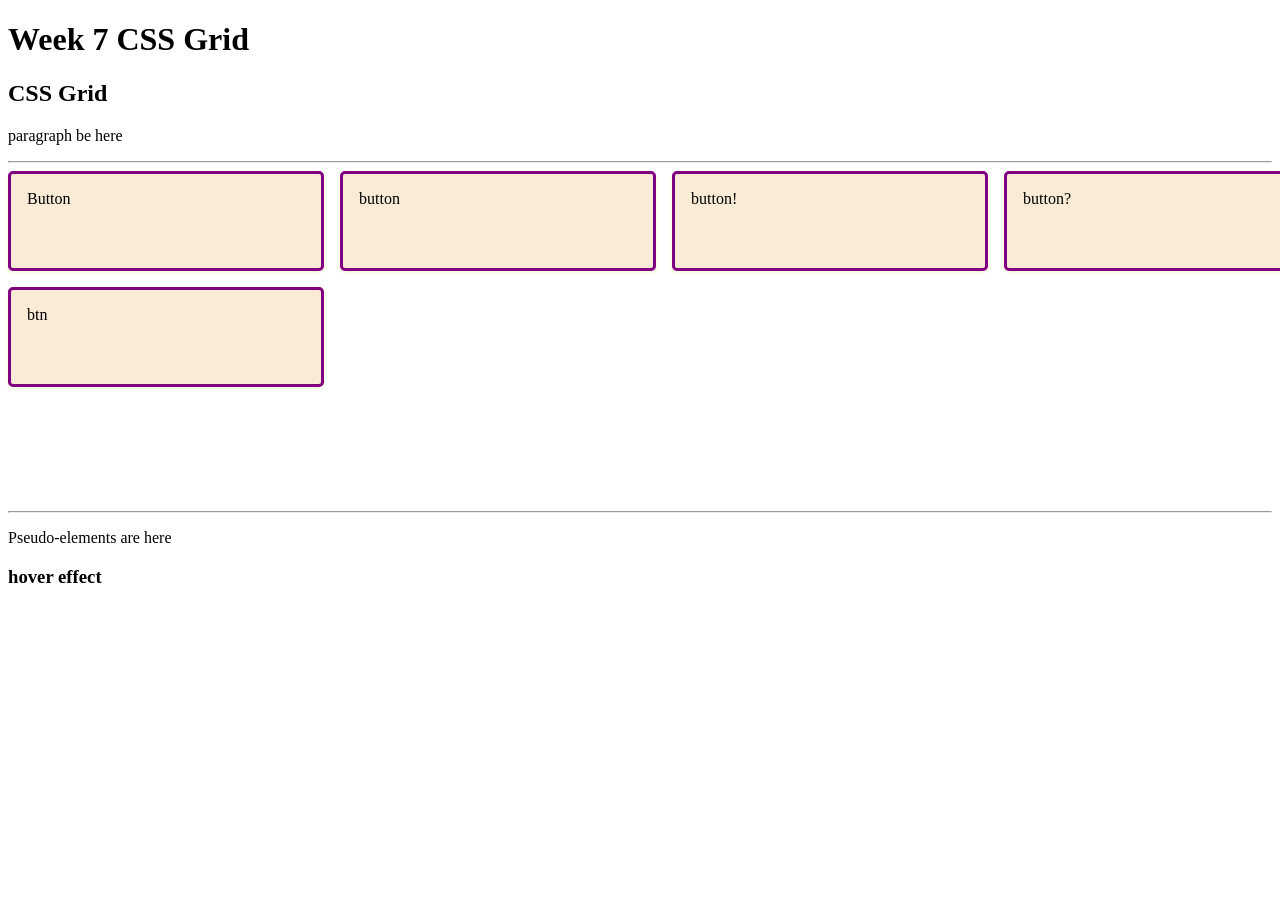
<file: css-grid-live.html>
<!DOCTYPE html>
<html lang="en">
<head>
    <meta charset="UTF-8">
    <meta name="viewport" content="width=>, initial-scale=1.0">
    <title>Document</title>
    <link rel="stylesheet" href="week7style.css">
</head>
<body>
    <header>
        <h1>Week 7 CSS Grid</h1>
    </header>
    <main>
        <h2>CSS Grid</h2>
        <p>paragraph be here</p>
        <hr>
        <section class="collections">
            <article class="collection manuscript">Button</article>
            <article class="collection newspaper">button</article>
            <article class="collection maps">button!</article>
            <article class="collection letters">button?</article>
            <article class="collection books">btn</article>
        </section>
        <hr>
        <p>Pseudo-elements are here</p>
        <h3>hover effect</h3>
    </main>
</body>
</html>
</file>
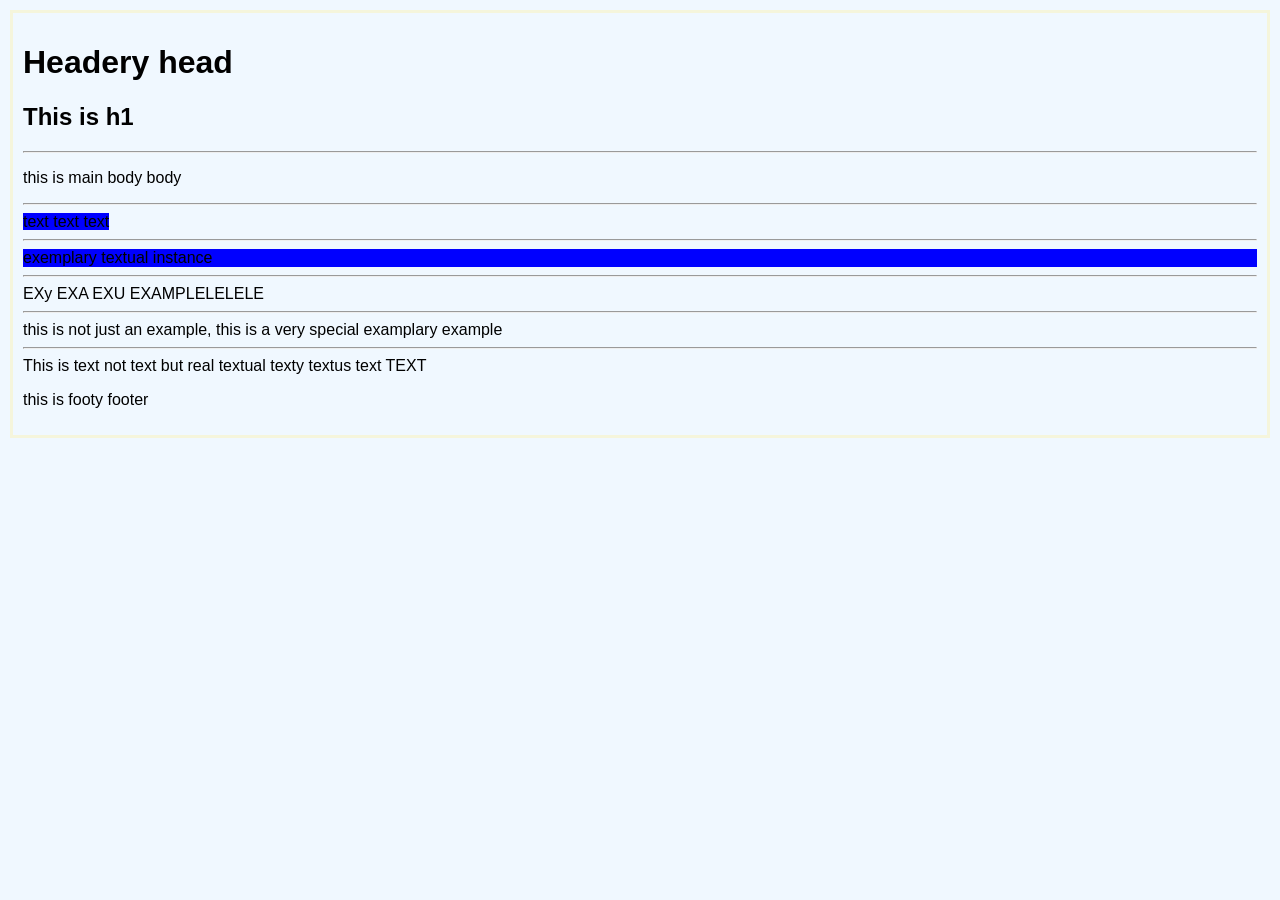
<file: css_extras_live.html>
<!DOCTYPE html>
<html lang="en">
<head>
    <meta charset="UTF-8">
    <meta name="viewport" content="width=device-width, initial-scale=1.0">
    <title>Animations, transitions, libraries</title>
    <link rel="stylesheet" href=css_extras.css>
</head>
<body>
<header>
    <h1>Headery head</h1>
</header>
<main>
    <h2>This is h1</h2>
    <hr>
    <p>this is main body body</p>
    <hr>
    <a class="archive-card">text text text</a>
    <hr>
    <div class="archive-card">exemplary textual instance</div>
    <hr>
    <div class="example">EXy EXA EXU EXAMPLELELELE</div>
    <hr>
    <div class="special-example">this is not just an example, this is a very special examplary example</div>
    <hr>
    <div class="boxy">This is text not text but real textual texty textus text TEXT</div>
</main>
<footer>
    <p>this is footy footer</p>
</footer>
</body>
</html>
</file>
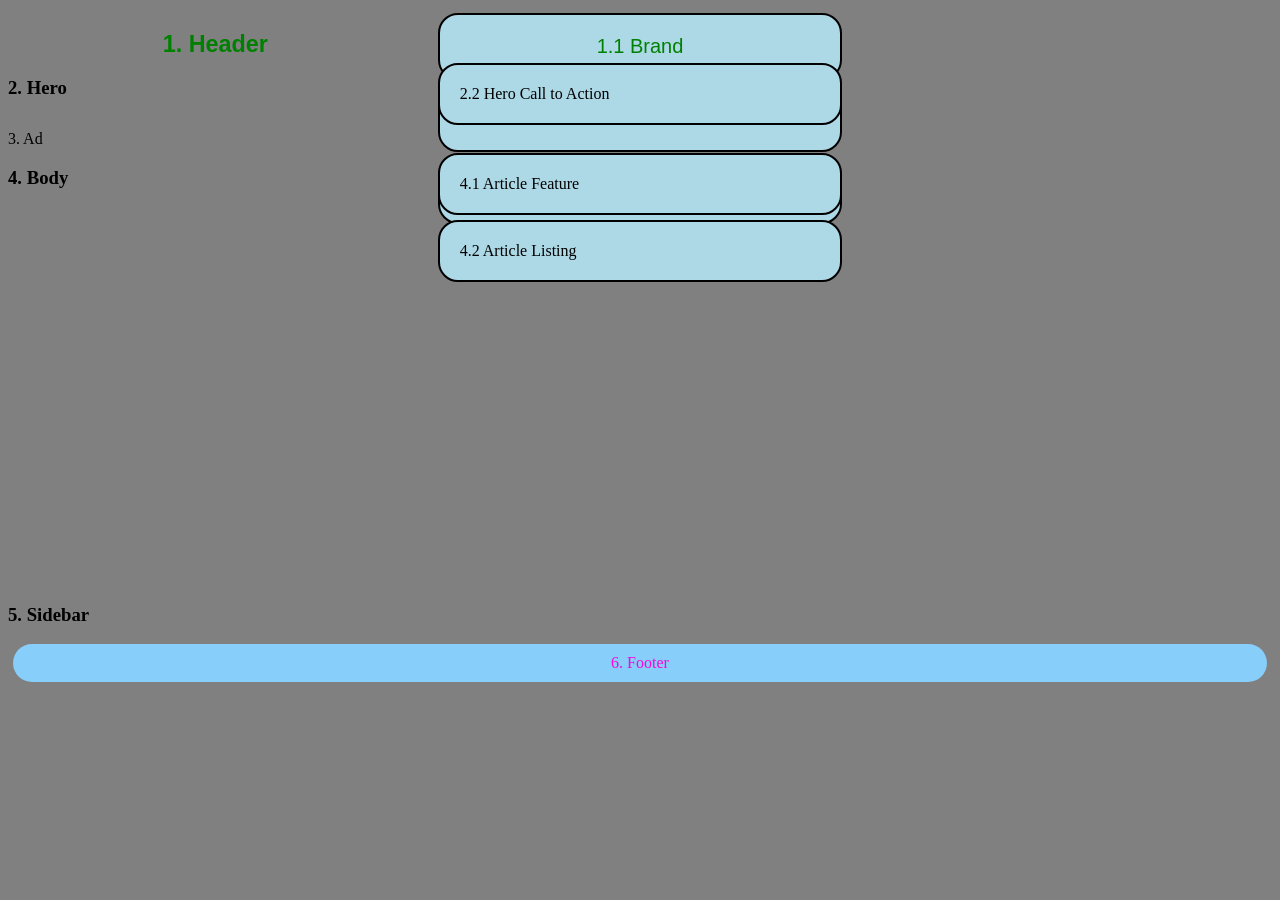
<file: index2.html>
<!DOCTYPE html>
<html lang="en">
<head>
    <meta charset="UTF-8">
    <meta name="viewport" content="width=device-width, initial-scale=1">
    <title>Responsive Layout</title>
    <link rel="stylesheet" href="style.css">
</head>
<body>

<div class="container">

    <header class="header">
        <h3>1. Header</h3>
        <div class="header-content">
            <div class="brand">1.1 Brand</div>
            <nav class="nav">1.2 Global Nav</nav>
            <div class="tools">1.3 Tools</div>
        </div>
    </header>

    <section class="hero">
        <h3>2. Hero</h3>
        <div class="hero-content">
            <div class="hero-feature">2.1 Hero Feature</div>
            <div class="hero-action">2.2 Hero Call to Action</div>
        </div>
    </section>

    <aside class="ad">3. Ad</aside>

    <main class="body">
        <h3>4. Body</h3>
        <div class="body-content">
            <article class="article-feature">4.1 Article Feature</article>
            <article class="article-listing">4.2 Article Listing</article>
        </div>
    </main>

    <aside class="sidebar">
        <h3>5. Sidebar</h3>
        <div class="sidebar-feature">5.1 Sidebar Feature</div>
    </aside>

    <footer class="footer">6. Footer</footer>

</div>

</body>
</html>
</file>
<file: week7style.css>
body {
    background color: grey
}

.collections {
    display: grid;
    grid-template-columns: 25% 25% 25% 25%;
    grid-template-rows: 100px 100px 100px;
    gap: 1rem;
    grid-template-areas:
    "manuscript newspapers photographs maps"
    "letters letters books books"
    "letters letters books books";
}

.collection {
    background-color: antiquewhite;
    padding: 1rem;
    border-radius: 5px;
    border: 3px solid purple;
    box-shadow: 0 2px 4px beige;
}

.collection:hover {
    transform: scale(1.05);
    transition: transform 0.3 ease;
    background-color: aquamarine;
}

@media (max-width: 768px) {
    .collections {
        grid-template-columns: 1fr;
        grid-template-rows: auto;
    }
    
    .collection {
        background-color: red;
    }
}

    .manuscript {
        grid-area: manuscript;
    }

    .book {
        grid-area: book;
    }
</file>
<file: style.css>
/* GENERAL */

* {
    box-sizing: border-box;
}

body {
    background-color: grey;
}

p {
    color: crimson;
    font-family: 'Times New Roman', Times, serif;
    font-size: 20px;
    text-align: center;
}

footer {
    display: grid;
    color: rgb(250, 4, 221);
    background-color: lightskyblue;
    padding: 10px;
    border-radius: 20px;
    margin: 5px;
    text-align: center;
}

/* MOBILE */

header {
    display: grid;
    grid-template-columns: 1fr 1fr;
    grid-template-rows: 1fr 1fr;
    gap: 10px;
    grid-template-areas:
    "brand brand"
    "nav tools";
    color: green;
    text-align: center;
    font-family: Arial, sans-serif;
    font-size: 20px;
}

.brand {
    grid-area: brand;
    gap: 10px;
    border: 2px solid black;
    padding: 20px;
    background-color: lightblue;
    border-radius: 20px;
    margin: 5px;
}    

.nav {
    grid-area: nav;
    gap: 10px;
    border: 2px solid black;
    padding: 20px;
    background-color: lightblue;
    border-radius: 20px;
    margin: 5px;
}

.tools {
    grid-area: tools;
    gap: 10px;
    border: 2px solid black;
    padding: 20px;
    background-color: lightblue;
    border-radius: 20px;
    margin: 5px;
}

.hero {
    display: grid;
    gap: 10px;
    grid-template-areas:
    "hero-feature"
    "hero-action"
    "desktop-ad";
}

.hero-feature {
    display: none;
}

.hero-action {
    grid-area: hero-action;
    gap: 10px;
    border: 2px solid black;
    padding: 20px;
    background-color: lightblue;
    border-radius: 20px;
    margin: 5px;
}

.desktop-ad {
    display: none;
}

main {
    display: grid;
    grid-template-columns: 1fr;
    grid-template-rows: 1fr 1fr 1fr;
    gap: 10px;
    grid-template-areas:
    "article-feature"
    "mobile-ad"
    "article-listing";
}

.article-feature {
    grid-area: article-feature;
    gap: 10px;
    border: 2px solid black;
    padding: 20px;
    background-color: lightblue;
    border-radius: 20px;
    margin: 5px;
}

.mobile-ad {
    grid-area: mobile-ad;
    gap: 10px;
    border: 2px solid black;
    padding: 20px;
    background-color: lightblue;
    border-radius: 20px;
    margin: 5px;
}

.sidebar-feature {
    display: none;
}

.article-listing {
    grid-area: article-listing;
    gap: 10px;
    border: 2px solid black;
    padding: 20px;
    background-color: lightblue;
    border-radius: 20px;
    margin: 5px;
}

/* TABLET */

@media (min-width: 576px) {

header {
    display: grid;
    grid-template-columns: 1fr 1fr 1fr;
    grid-template-rows: 50px;
    gap: 10px;
    grid-template-areas: "brand nav tools";
    color: green;
    text-align: center;
    font-family: Arial, sans-serif;
    font-size: 20px;
}

.brand {
    grid-area: brand;
    gap: 10px;
    border: 2px solid black;
    padding: 20px;
    background-color: lightblue;
    border-radius: 20px;
    margin: 5px;
}    

.nav {
    grid-area: nav;
    gap: 10px;
    border: 2px solid black;
    padding: 20px;
    background-color: lightblue;
    border-radius: 20px;
    margin: 5px;
}

.tools {
    grid-area: tools;
    gap: 10px;
    border: 2px solid black;
    padding: 20px;
    background-color: lightblue;
    border-radius: 20px;
    margin: 5px;
}

.hero {
    display: grid;
    grid-template-rows: 1fr;
    gap: 10px;
    grid-template-areas:
    "hero-feature"
    "hero-action";
}

.hero-feature {
    grid-area: hero-feature;
    gap: 10px;
    border: 2px solid black;
    padding: 20px;
    background-color: lightblue;
    border-radius: 20px;
    margin: 5px;
}

.hero-action {
    grid-area: hero-action;
    gap: 10px;
    border: 2px solid black;
    padding: 20px;
    background-color: lightblue;
    border-radius: 20px;
    margin: 5px;
}

.desktop-ad {
    display: none;
}

main {
    display: grid;
    grid-template-columns: 1fr;
    grid-template-rows: 1fr 1fr 1fr;
    gap: 10px;
    grid-template-areas:
    "article-feature"
    "mobile-ad article-listing";
}

.article-feature {
    grid-area: article-feature;
    gap: 10px;
    border: 2px solid black;
    padding: 20px;
    background-color: lightblue;
    border-radius: 20px;
    margin: 5px;
}

.mobile-ad {
    grid-area: mobile-ad;
    gap: 10px;
    border: 2px solid black;
    padding: 20px;
    background-color: lightblue;
    border-radius: 20px;
    margin: 5px;
}

.article-listing {
    grid-area: article-listing;
    gap: 10px;
    border: 2px solid black;
    padding: 20px;
    background-color: lightblue;
    border-radius: 20px;
    margin: 5px;
}

.sidebar-feature {
    grid-area: sidebar-feature;
    gap: 10px;
    border: 2px solid black;
    padding: 20px;
    background-color: lightblue;
    border-radius: 20px;
    margin: 5px;
}
}

/* DESKTOP */

@media (min-width: 992px) {

header {
    display: grid;
    grid-template-columns: 1fr 1fr 1fr;
    grid-template-rows: 50px;
    gap: 10px;
    grid-template-areas: "brand nav tools";
    color: green;
    text-align: center;
    font-family: Arial, sans-serif;
    font-size: 20px;
}

.brand {
    grid-area: brand;
    gap: 10px;
    border: 2px solid black;
    padding: 20px;
    background-color: lightblue;
    border-radius: 20px;
    margin: 5px;
}    

.nav {
    grid-area: nav;
    gap: 10px;
    border: 2px solid black;
    padding: 20px;
    background-color: lightblue;
    border-radius: 20px;
    margin: 5px;
}

.tools {
    grid-area: tools;
    gap: 10px;
    border: 2px solid black;
    padding: 20px;
    background-color: lightblue;
    border-radius: 20px;
    margin: 5px;
}

.hero {
    display: grid;
    grid-template-columns: 1fr 1fr 1fr;
    gap: 10px;
    grid-template-areas: "hero-feature hero-action desktop-ad";
}

.hero-feature {
    grid-area: hero-feature;
    gap: 10px;
    border: 2px solid black;
    padding: 20px;
    background-color: lightblue;
    border-radius: 20px;
    margin: 5px;
}

.hero-action {
    grid-area: hero-action;
    gap: 10px;
    border: 2px solid black;
    padding: 20px;
    background-color: lightblue;
    border-radius: 20px;
    margin: 5px;
}

.desktop-ad {
    grid-area: desktop-ad;
    gap: 10px;
    border: 2px solid black;
    padding: 20px;
    background-color: lightblue;
    border-radius: 20px;
    margin: 5px;
}

main {
    display: grid;
    grid-template-columns: 1fr 1fr 1fr;
    gap: 10px;
    grid-template-areas: "article-feature article-listing sidebar-feature";
}

.article-feature {
    grid-area: article-feature;
    gap: 10px;
    border: 2px solid black;
    padding: 20px;
    background-color: lightblue;
    border-radius: 20px;
    margin: 5px;
}

.mobile-ad {
    display: none;
}

.article-listing {
    grid-area: article-listing;
    gap: 10px;
    border: 2px solid black;
    padding: 20px;
    background-color: lightblue;
    border-radius: 20px;
    margin: 5px;
}

.sidebar-feature {
    grid-area: sidebar-feature;
    gap: 10px;
    border: 2px solid black;
    padding: 20px;
    background-color: lightblue;
    border-radius: 20px;
    margin: 5px;
}
}
</file>
